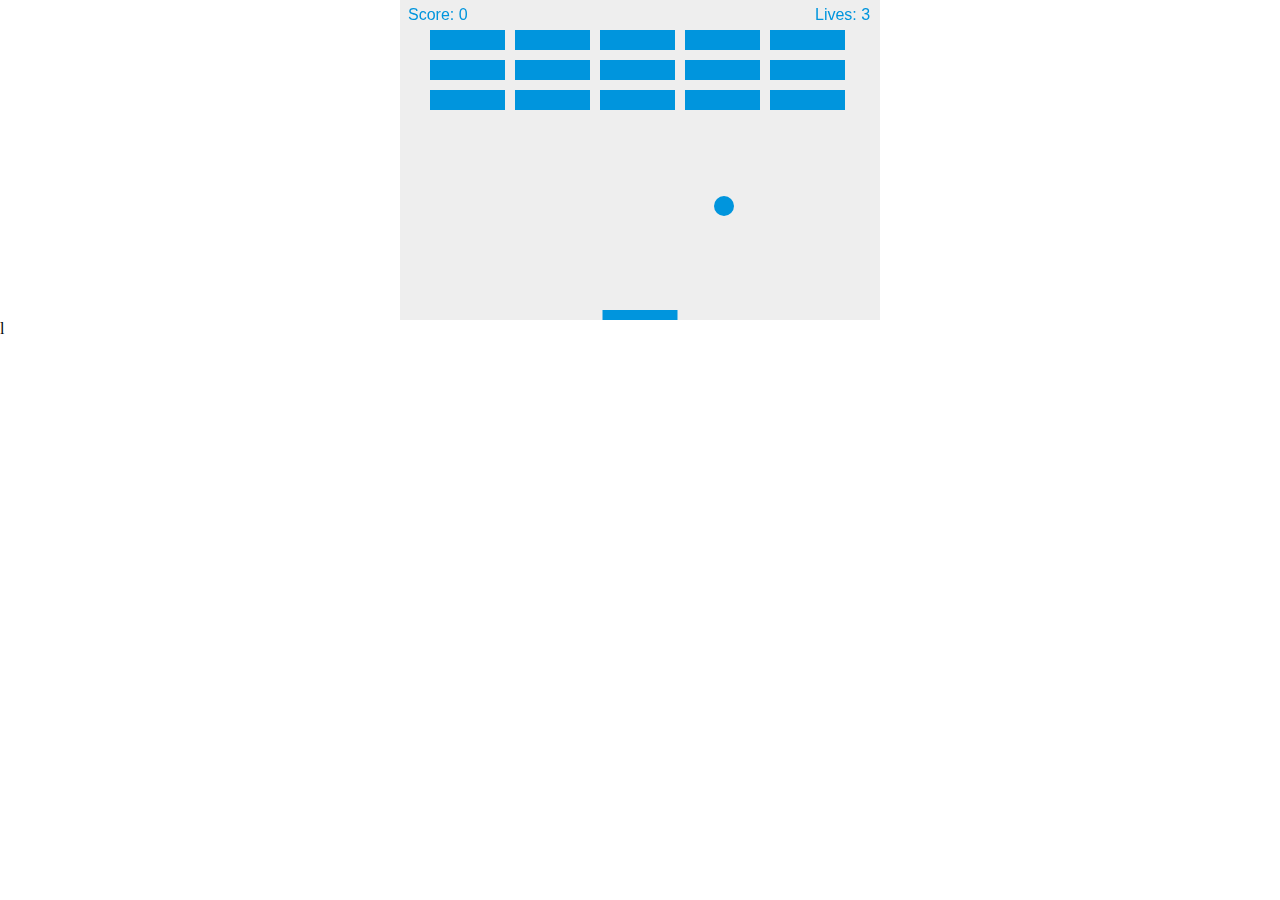
<file: 2021-01-1/index.html>
<!DOCTYPE html>
<html lang="en">
<head>
  <meta charset="UTF-8">
  <meta name="viewport" content="width=device-width, initial-scale=1.0">
  <style>
  * {padding:0;margin:0;}
  canvas { background-color: #eee; display: block; margin:0 auto; }
  </style>
  <title>Block brake</title>
</head>
<body>
  <canvas id="myCanvas" width="480" height="320"></canvas>

  <script src="main.js"></script>
</body>
</html>l
</file>
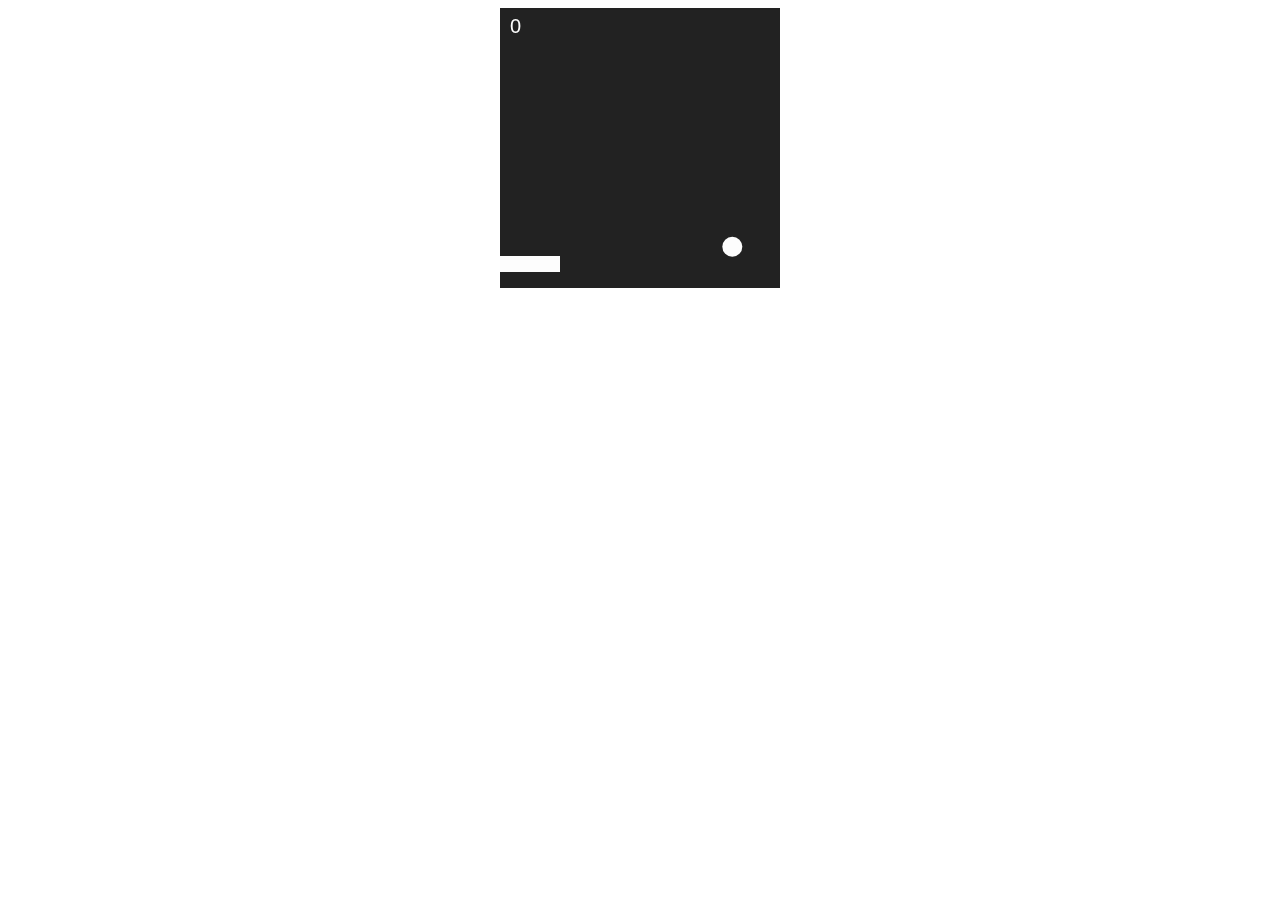
<file: 2021-01/index.html>
<!DOCTYPE html>
<html lang="en">
<head>
  <meta charset="UTF-8">
  <meta name="viewport" content="width=device-width, initial-scale=1.0">
  <title>Document</title>
  <link rel="stylesheet" href="./css/style.css">
</head>
<body>
  <canvas width="280" height="280">Canvas not supported!</canvas>
  <script src="js/script.js"></script>
</body>
</html>
</file>
<file: 2021-01/css/style.css>
canvas {
  background:#222;
  display:block;
  margin:0 auto;
}
</file>
